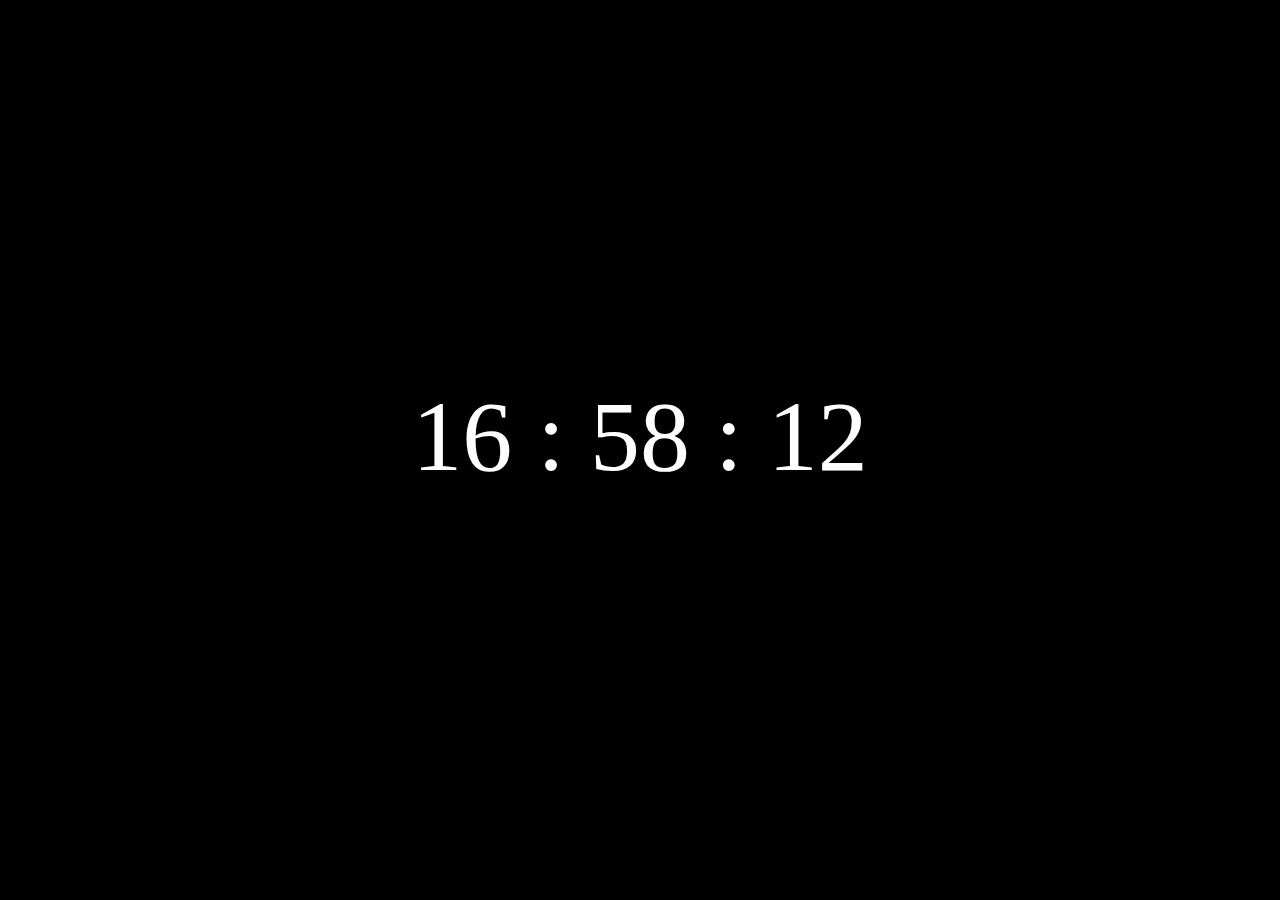
<file: js projects/javascript clock/index.html>
<!DOCTYPE html>
<!DOCTYPE html>
<html>
<head>
	<title>MY CLOCK!</title>
	<script type="text/javascript" src="script.js"></script>
	<link rel="stylesheet" type="text/css" href="style.css">
</head>
<body>
	
     <div class="clock">
     	<span id="hr">00 </span>
     	<span>:</span>
     	<span id="min">00 :</span>
     	<span>:</span>
     	<span id="sec">00 :</span>
     </div>
</body>
</html>
</file>
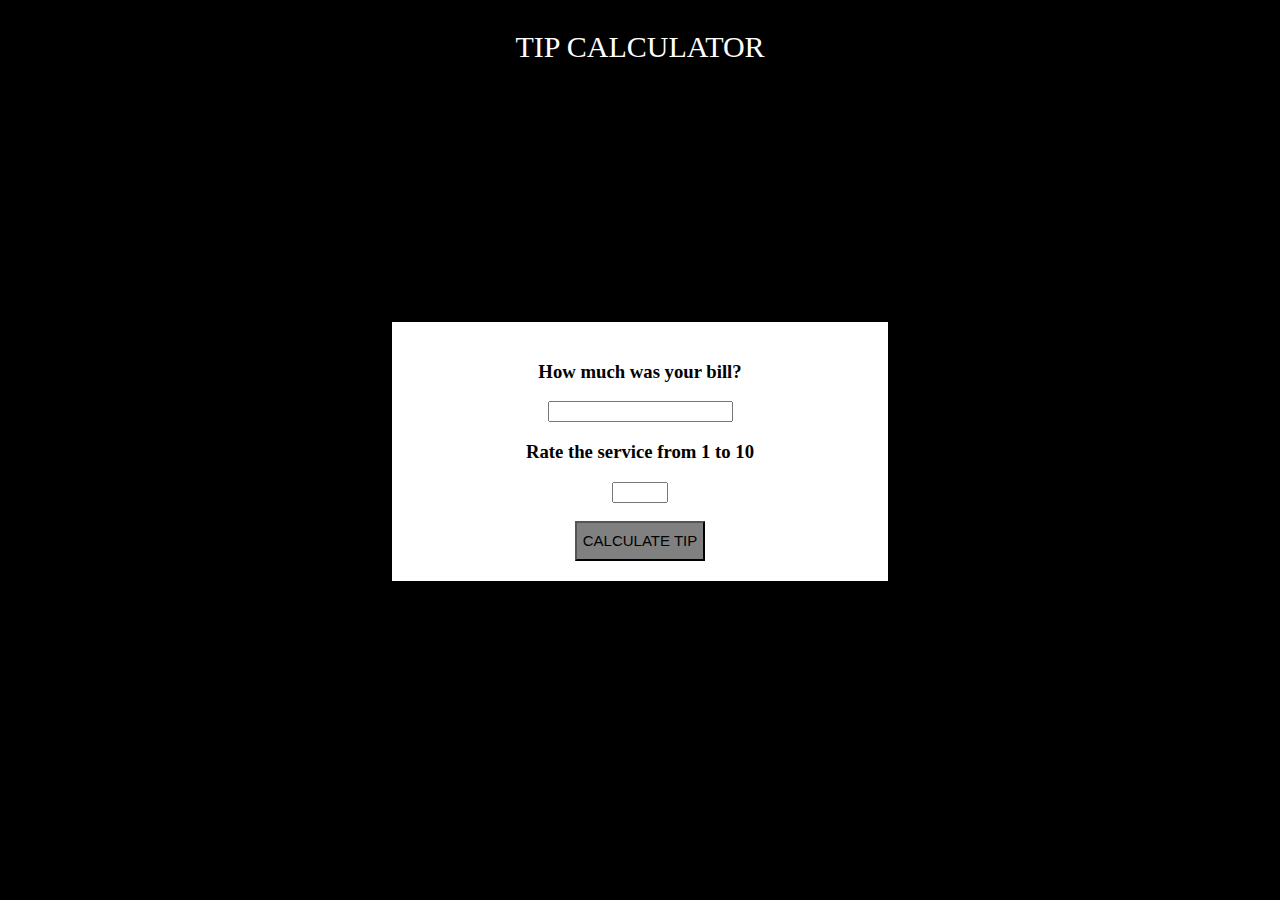
<file: js projects/tip calculator/index.html>
<!DOCTYPE html>
<!DOCTYPE html>
<html>
<head>
	<title>Tip Calculator!!</title>
	<link rel="stylesheet" type="text/css" href="style.css">
	<script type="text/javascript" src="script.js"></script>
</head>
<body>
	<p id="heading">TIP CALCULATOR</p>
 <div class="form">
 	<h3>How much was your bill?</h3>
 	<input type="number" name="Bill amount" id="bill">
 	<br>
 	<h3>Rate the service from 1 to 10</h3>
 	<input type="number" name="aervice rates" min="0" max="10" id="service">
 	<br>
 	<br>
 	<button id="button" onclick="myfunc()">CALCULATE TIP</button>
</body>
</html>
</file>
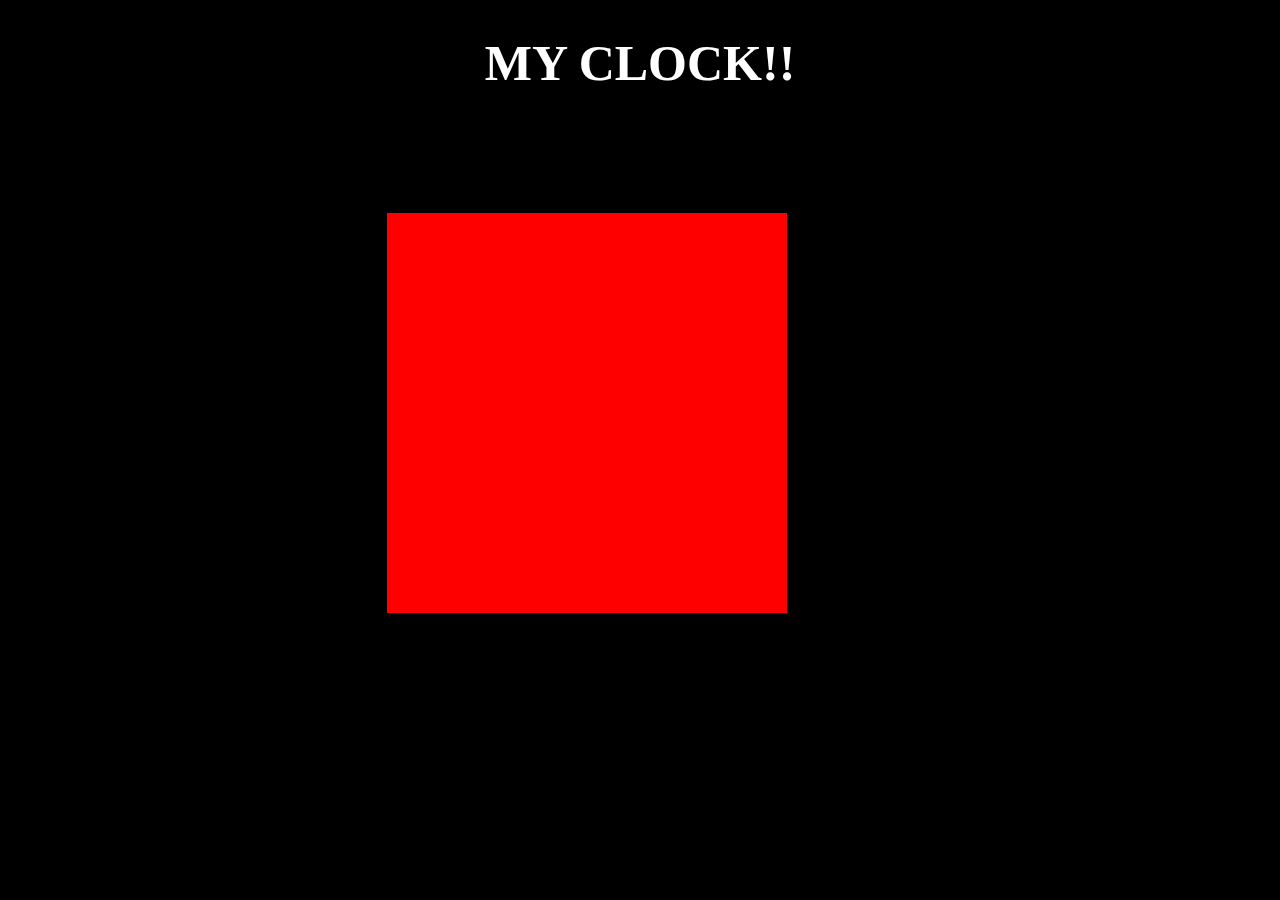
<file: js projects/clockk_js.html>
<!DOCTYPE html>
<html>
<head>
	<title></title>
</head>
<body style="background-color: black">
<h1 style="text-align: center;color: white;font-size: 50px">MY CLOCK!!</h1>
<canvas id="canvas" width="400" height="400" style="background-color:red;margin-top:7%;margin-left:30%"></canvas>
<script>
	var canvas=document.getElementById("canvas");
	var ctx=canvas.getContext("2d");
	var radius=canvas.height/2;
	ctx.translate(radius,radius);
	radius=radius*0.9;
	setInterval(drawClock,1000);
	function drawClock()
	{
		drawFace(ctx,radius);
		drawNumbers(ctx,radius);
		drawTime(ctx,radius);
	}
	function drawTime(ctx,radius)
	{
		var d=new Date();
		var h=d.getHours();
		var m=d.getMinutes();
		var s=d.getSeconds();
		h=h%12;
		h=(h*Math.PI/6)+(m*Math.PI/(6*60))+(s*Math.PI/(6*360));
	    drawHand(ctx,h,radius*0.5,radius*0.07);
        m=(m*Math.PI/30)+(s*Math.PI/(30*60));
        drawHand(ctx,m,radius*0.7,radius*0.05);
        s=(s*Math.PI/30);
        drawHand(ctx,s,radius*0.8,radius*0.02);
	}
	function drawHand(ctx,pos,length,width)
	{
		ctx.beginPath();
		ctx.lineWidth=width;
		ctx.lineCap="round";
		ctx.moveTo(0,0);
		ctx.rotate(pos);
		ctx.lineTo(0,-length);
		ctx.stroke();
		ctx.rotate(-pos);
	}
	function drawNumbers(ctx,radius)
	{
     ctx.font=radius*0.2+"px Arial";
     ctx.textBaseline="middle";
     ctx.textAlign="center";
     var num,ang;
     for(num=1;num<13;num++)
     {
     	ang=num*Math.PI/6;
     	ctx.rotate(ang);
     	ctx.translate(0,-radius*0.85);
     	ctx.rotate(-ang);
     	ctx.fillText(num.toString(),0,0);
     	ctx.rotate(ang);
     	ctx.translate(0,radius*0.85);
     	ctx.rotate(-ang);
     }
	}
	function drawFace(ctx,radius)
	{
		var grad;
		ctx.beginPath();
		ctx.arc(0,0,radius,0,2*Math.PI);
		ctx.fillStyle="white";
		ctx.fill();
		grad=ctx.createRadialGradient(0,0,radius*0.95,0,0,radius*1.05);
		grad.addColorStop(0,'#333');
		grad.addColorStop(0.5,'white');
		grad.addColorStop(1,'#333');
		ctx.strokeStyle=grad;
		ctx.lineWidth=radius*0.1;
		ctx.stroke();
		ctx.beginPath();
		ctx.arc(0,0,radius*0.1,0,2*Math.PI);
		ctx.fillStyle='#333';
		ctx.fill();
	}
</script>
</body>
</html>
</file>
<file: js projects/javascript clock/style.css>
div{
 text-align:center;
 margin-top:30%;
 font-size: 100px;
 color: white;
 
}
body{
	background-color: black;
}
</file>
<file: js projects/tip calculator/style.css>
.form{
	text-align: center;
	border:5px solid black;
	padding:20px;
	margin:20% 30%; 
    background-color: white;
}
body{
	background-color: black;
}
#heading{
	text-align: center;
	color: white;
	font-size: 30px;
}
button{
	font-size: 15px;
	color:black;
	height:40px;
	background-color: grey;
}
	text-align: center;
}
</file>
